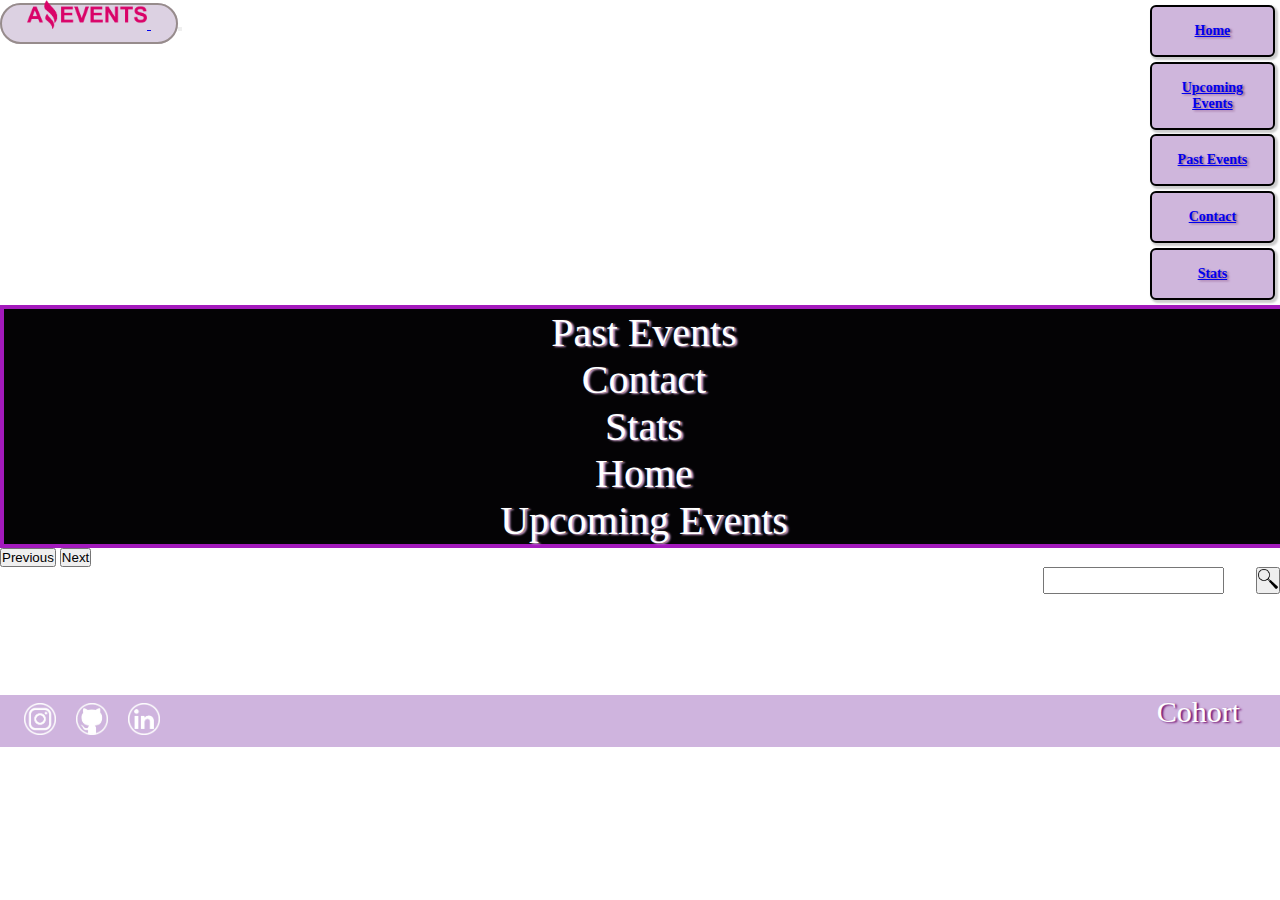
<file: index.html>
<!DOCTYPE html>
<html lang="en">
    <head>
        <meta charset="UTF-8">
        <meta http-equiv="X-UA-Compatible" content="IE=edge">
        <meta name="viewport" content="width=device-width, initial-scale=1.0">
        <title>A-Events</title>
        <link rel="icon" type="image/x-icon" href="./assets/images/favicon.png">
        <link href="https://cdn.jsdelivr.net/npm/bootstrap@5.3.0-alpha1/dist/css/bootstrap.min.css" rel="stylesheet" integrity="sha384-GLhlTQ8iRABdZLl6O3oVMWSktQOp6b7In1Zl3/Jr59b6EGGoI1aFkw7cmDA6j6gD" crossorigin="anonymous">
        <link rel="stylesheet" href="./assets/style/main.css">
    </head>

    
    <body>
      <header>
        <nav class="navbar navbar-expand-lg bg-body-tertiary">
          
          <div class="container-fluid">
            <a class="navbar-brand" href="#">
              <img src="./assets/images/LogoAmazingEvents.png" alt="logoamazing" class="imglogo">
            </a>
            <button class="navbar-toggler" type="button" data-bs-toggle="collapse" data-bs-target="#navbarNavAltMarkup" aria-controls="navbarNavAltMarkup" aria-expanded="false" aria-label="Toggle navigation">
              <span class="navbar-toggler-icon"></span>
            </button>
          </div>

          <div class="collapse navbar-collapse" id="navbarNavAltMarkup">
            <div class="navbar-nav">
              <a class="nav-link active" aria-current="page" href="index.html">Home</a>
              <a class="nav-link" href="upcoming.html">Upcoming Events</a>
              <a class="nav-link" href="past.html">Past Events</a>
              <a class="nav-link" href="contact.html">Contact</a>
              <a class="nav-link" href="stats.html">Stats</a>
            </div>
          </div>
        
        </nav>

        <div id="carouselExampleControlsNoTouching" class="carousel slide" data-bs-touch="false">
          <div class="carousel-inner">
            <div class="carousel-item active">
              <p class="d-block w-100">Past Events</p>
            </div>
            <div class="carousel-item">
              <p class="d-block w-100">Contact</p>
            </div>
            <div class="carousel-item">
              <p class="d-block w-100">Stats</p>
            </div>
            <div class="carousel-item">
            <p class="d-block w-100">Home</p>
        </div>
        <div class="carousel-item">
          <p class="d-block w-100">Upcoming Events</p>
        </div>
          </div>
          <button class="carousel-control-prev" type="button" data-bs-target="#carouselExampleControlsNoTouching" data-bs-slide="prev">
            <span class="carousel-control-prev-icon" aria-hidden="true"></span>
            <span class="visually-hidden">Previous</span>
          </button>
          <button class="carousel-control-next" type="button" data-bs-target="#carouselExampleControlsNoTouching" data-bs-slide="next">
            <span class="carousel-control-next-icon" aria-hidden="true"></span>
            <span class="visually-hidden">Next</span>
          </button>
        </div>

        <nav class="navbar bg-body-tertiary">
          <div class="cat" id="cate">
            
                 </div>
  
          
            <div class="search">
              <form class="d-flex lupita" role="search">
                <input class="form-control me-2" id="barra" type="search" placeholder="" aria-label="Search">
                <button class="btn btn-outline-success" type="submit">
                  <img src="./assets/images/lupa.png" class="lupa" alt="sear">
                </button>
              </form>
            </div>
          </nav>

      </header>

      <main class="contain1" id="mainindex">
        <div class="row">
          <div class="d-flex" id="nuevo">

          </div>
        </div>
      </main>  
    <footer>

        <div class="foot">
        <img src="./assets/images/ig.png" class="ig" alt="instagram">
        <img src="./assets/images/github.png" class="ig" alt="github">
        <img src="./assets/images/linkedin.png" class="ig" alt="linkedin">
        </div>

        <div class="cohor">
          <p>
            Cohort
          </p>
        </div>
      </footer>
      


        <script src="https://cdn.jsdelivr.net/npm/bootstrap@5.3.0-alpha1/dist/js/bootstrap.bundle.min.js" integrity="sha384-w76AqPfDkMBDXo30jS1Sgez6pr3x5MlQ1ZAGC+nuZB+EYdgRZgiwxhTBTkF7CXvN" crossorigin="anonymous"></script>
        <script src="./home.js"></script>
        <script src="./details.js"></script>
       
    
    
    </body>
    </html>
</file>
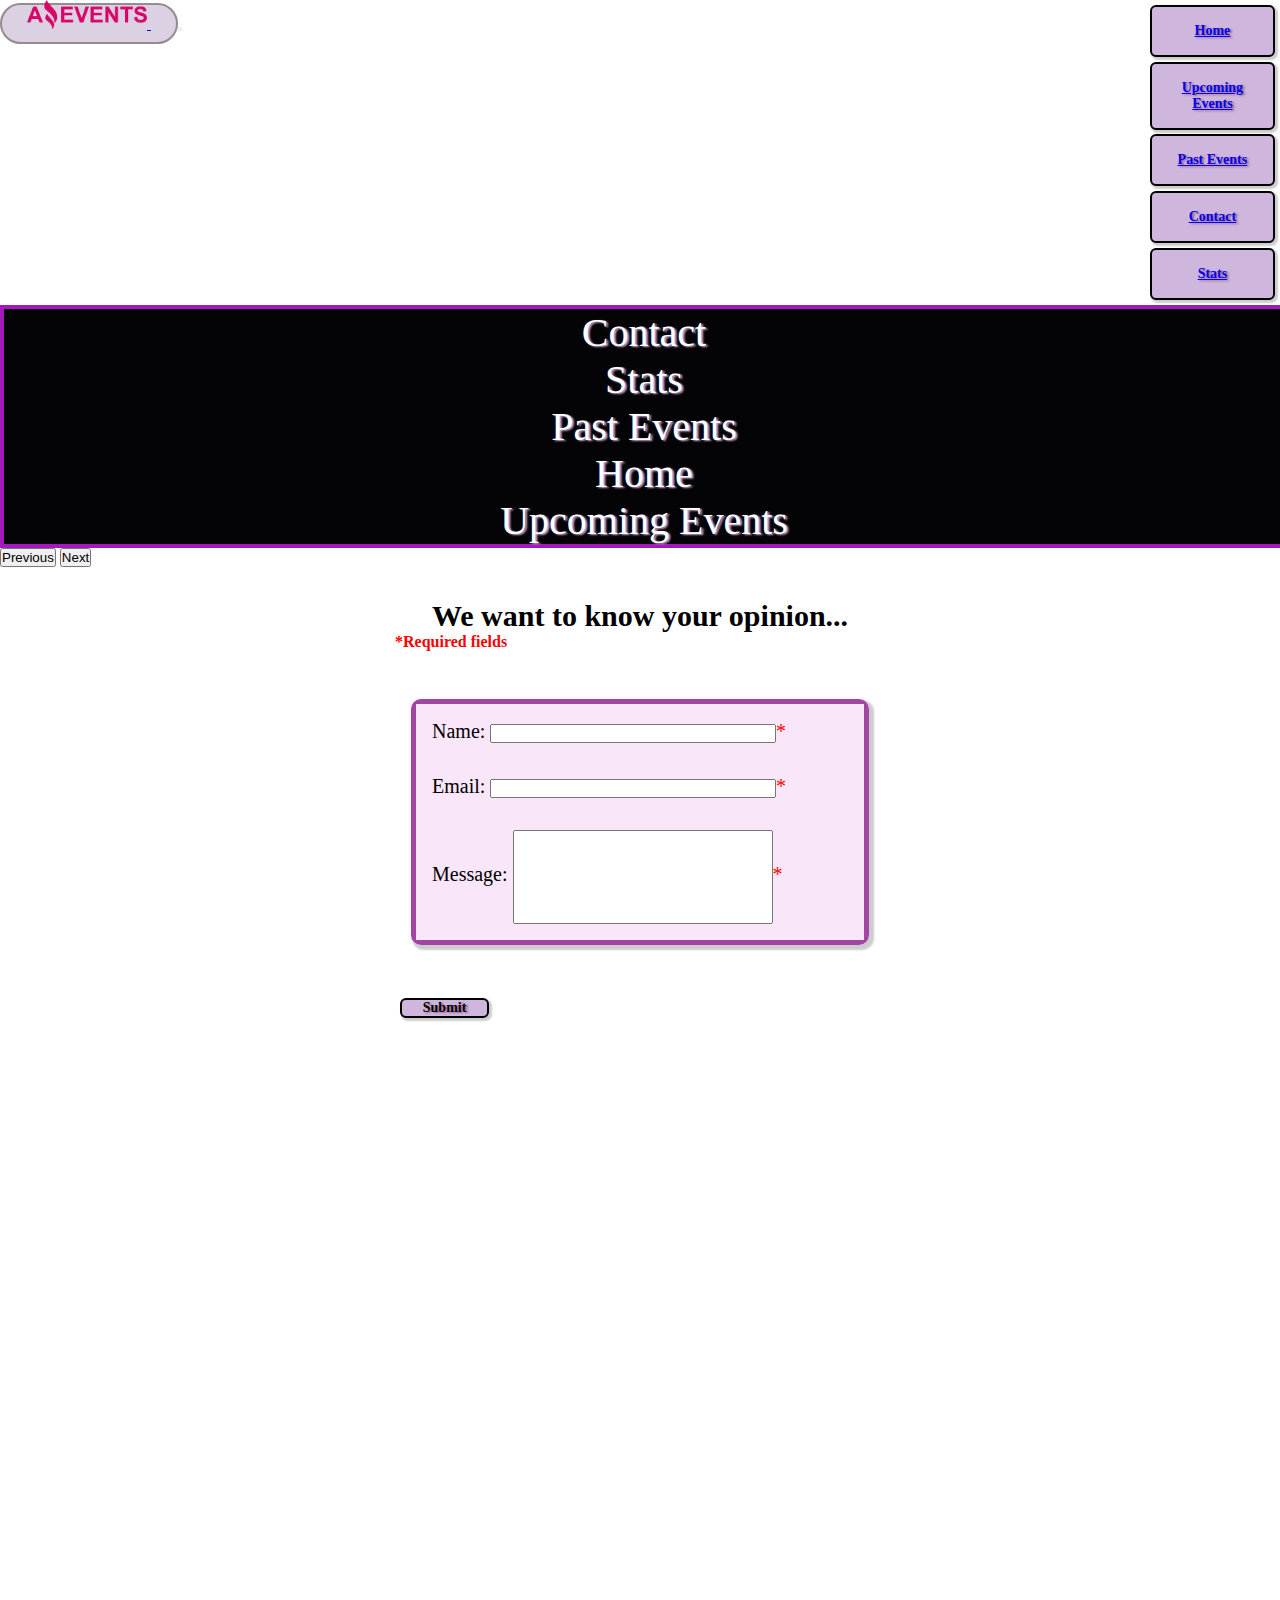
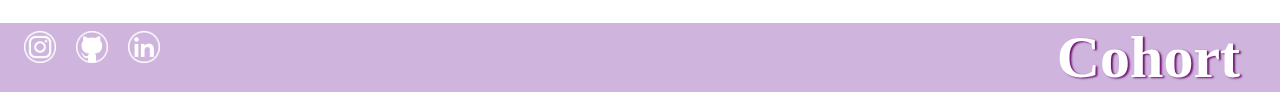
<file: contact.html>
<!DOCTYPE html>
<html lang="en">
    <head>
        <meta charset="UTF-8">
        <meta http-equiv="X-UA-Compatible" content="IE=edge">
        <meta name="viewport" content="width=device-width, initial-scale=1.0">
        <title>A-Events</title>
        <link rel="icon" type="image/x-icon" href="./assets/images/favicon.png">
        <link href="https://cdn.jsdelivr.net/npm/bootstrap@5.3.0-alpha1/dist/css/bootstrap.min.css" rel="stylesheet" integrity="sha384-GLhlTQ8iRABdZLl6O3oVMWSktQOp6b7In1Zl3/Jr59b6EGGoI1aFkw7cmDA6j6gD" crossorigin="anonymous">
        <link rel="stylesheet" href="./assets/style/main.css">
    </head>

    <body>
        
      <header>
        <nav class="navbar navbar-expand-lg bg-body-tertiary">
          
          <div class="container-fluid">
            <a class="navbar-brand" href="#">
              <img src="./assets/images/LogoAmazingEvents.png" alt="logoamazing" class="imglogo">
            </a>
            <button class="navbar-toggler" type="button" data-bs-toggle="collapse" data-bs-target="#navbarNavAltMarkup" aria-controls="navbarNavAltMarkup" aria-expanded="false" aria-label="Toggle navigation">
              <span class="navbar-toggler-icon"></span>
            </button>
          </div>

          <div class="collapse navbar-collapse" id="navbarNavAltMarkup">
            <div class="navbar-nav">
              <a class="nav-link active" aria-current="page" href="index.html">Home</a>
              <a class="nav-link" href="upcoming.html">Upcoming Events</a>
              <a class="nav-link" href="past.html">Past Events</a>
              <a class="nav-link" href="contact.html">Contact</a>
              <a class="nav-link" href="stats.html">Stats</a>
            </div>
          </div>
        
        </nav>

        <div id="carouselExampleControlsNoTouching" class="carousel slide" data-bs-touch="false">
          <div class="carousel-inner">
            <div class="carousel-item active">
              <p class="d-block w-100">Contact</p>
            </div>
            <div class="carousel-item">
              <p class="d-block w-100">Stats</p>
            </div>
            <div class="carousel-item">
                
              <p class="d-block w-100">Past Events</p>
            </div>
            <div class="carousel-item">
                <p class="d-block w-100">Home</p>
              </div>
              <div class="carousel-item">
                <p class="d-block w-100">Upcoming Events</p>
              </div>
          </div>
          <button class="carousel-control-prev" type="button" data-bs-target="#carouselExampleControlsNoTouching" data-bs-slide="prev">
            <span class="carousel-control-prev-icon" aria-hidden="true"></span>
            <span class="visually-hidden">Previous</span>
          </button>
          <button class="carousel-control-next" type="button" data-bs-target="#carouselExampleControlsNoTouching" data-bs-slide="next">
            <span class="carousel-control-next-icon" aria-hidden="true"></span>
            <span class="visually-hidden">Next</span>
          </button>
        </div>
    </header>

              
             
    <h1 class="opinion"><b>We want to know your opinion...</b></h1>
    <form class="contain" action="./show_data.html">
        <div>
            <p class="req"><b>*Required fields</b></p> 
        </div>
        <div class="ro">
            <div class="mb-3">
                <label>
                    Name:
                    <input class="nym" name="Apellido" type="text" required><span style="color:red">*</span>
                </label><br>
            </div>
            <div class="mb-3">
                <label>
                    Email: 
                    <input class="nym" name="Dirección" type="email" required><span style="color:red">*</span>
                </label><br>
            </div>
            <div class="mb-3">
                <label>
                    Message: <input class="msj" name="mensaje" type="text" required><span style="color:red">*</span>
                </label>
            </div>

        </div>
        <input id="boton" type="submit" class="b">

    </form>

</body>
<footer>
    
        <div class="foot">
        <img src="./assets/images/ig.png" class="ig" alt="instagram">
        <img src="./assets/images/github.png" class="ig" alt="github">
        <img src="./assets/images/linkedin.png" class="ig" alt="linkedin">
        </div>

        <div class="cohor">
          <h1>
            Cohort
          </h1>
        </div>

        
</footer>
      



        <script src="https://cdn.jsdelivr.net/npm/bootstrap@5.3.0-alpha1/dist/js/bootstrap.bundle.min.js" integrity="sha384-w76AqPfDkMBDXo30jS1Sgez6pr3x5MlQ1ZAGC+nuZB+EYdgRZgiwxhTBTkF7CXvN" crossorigin="anonymous"></script>
    
    
    </html>
</file>
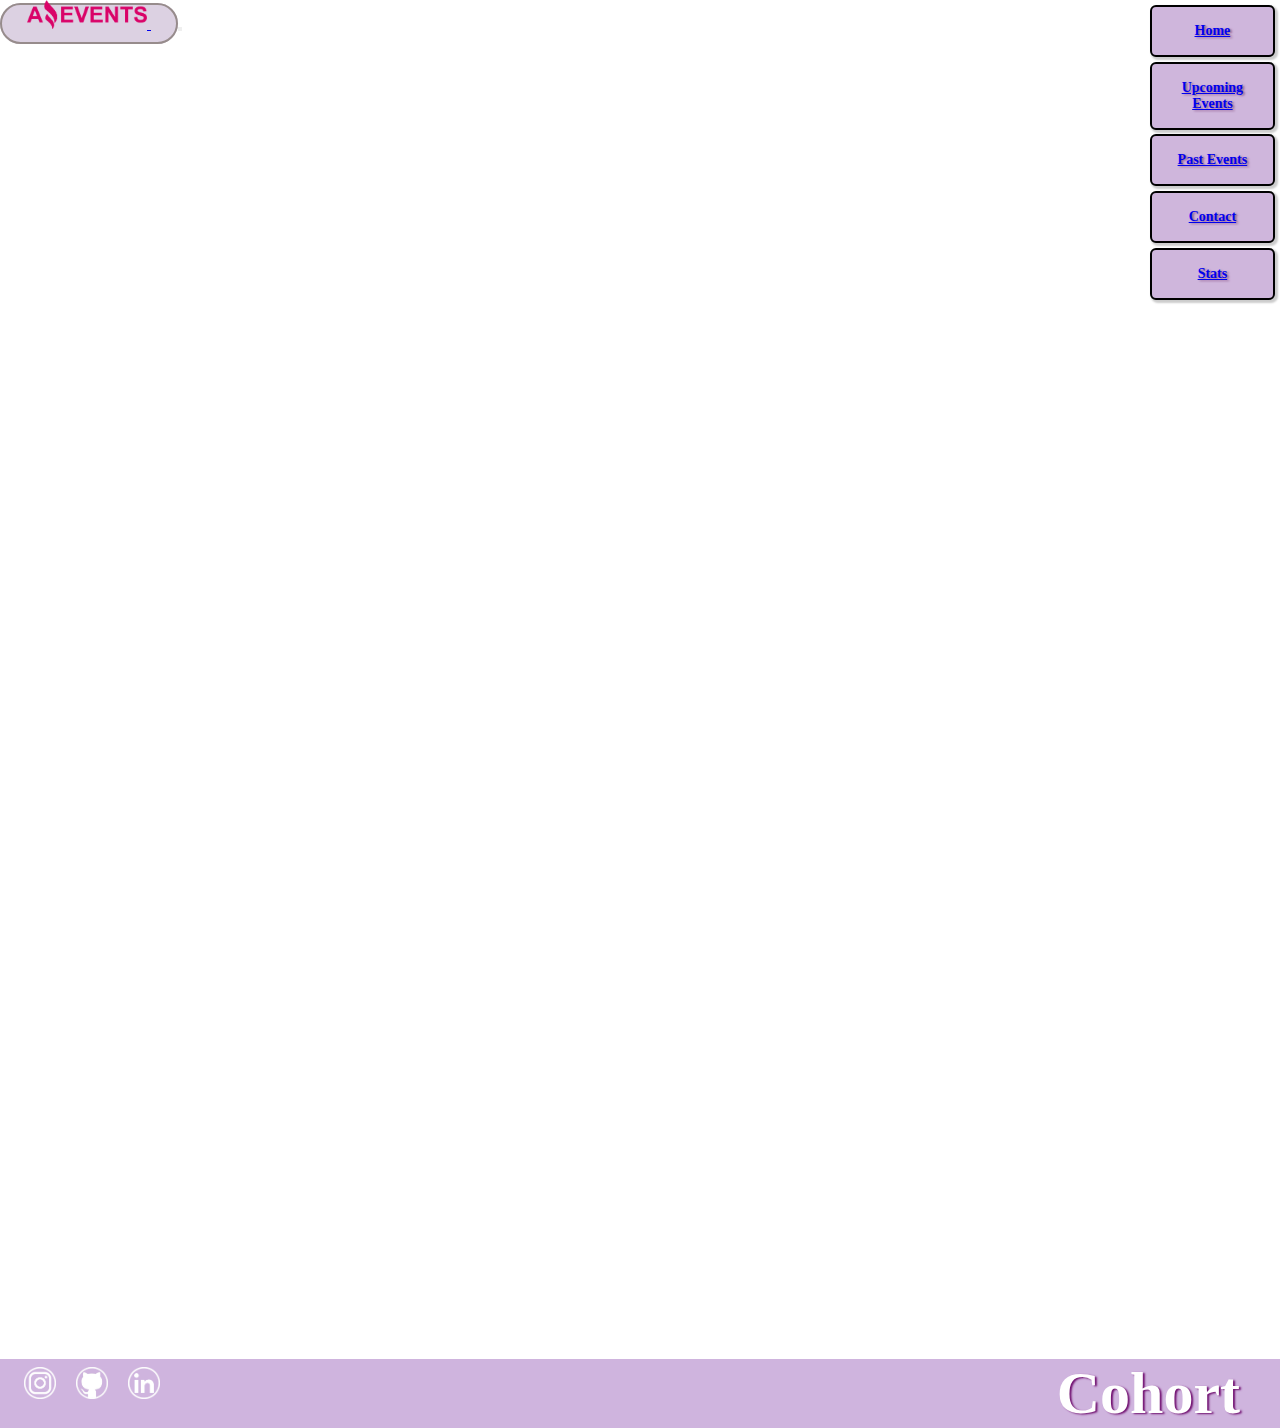
<file: details.html>
<!DOCTYPE html>
<html lang="en">
    <head>
        <meta charset="UTF-8">
        <meta http-equiv="X-UA-Compatible" content="IE=edge">
        <meta name="viewport" content="width=device-width, initial-scale=1.0">
        <title>A-Events</title>
        <link rel="icon" type="image/x-icon" href="./assets/images/favicon.png">
        <link href="https://cdn.jsdelivr.net/npm/bootstrap@5.3.0-alpha1/dist/css/bootstrap.min.css" rel="stylesheet" integrity="sha384-GLhlTQ8iRABdZLl6O3oVMWSktQOp6b7In1Zl3/Jr59b6EGGoI1aFkw7cmDA6j6gD" crossorigin="anonymous">
        <link rel="stylesheet" href="./assets/style/main.css">
    </head>

    <body>
        
      <header>
        <nav class="navbar navbar-expand-lg bg-body-tertiary">
          
          <div class="container-fluid">
            <a class="navbar-brand" href="#">
              <img src="./assets/images/LogoAmazingEvents.png" class="imglogo" alt="dos">
            </a>
            <button class="navbar-toggler" type="button" data-bs-toggle="collapse" data-bs-target="#navbarNavAltMarkup" aria-controls="navbarNavAltMarkup" aria-expanded="false" aria-label="Toggle navigation">
              <span class="navbar-toggler-icon"></span>
            </button>
          </div>

          <div class="collapse navbar-collapse" id="navbarNavAltMarkup">
            <div class="navbar-nav">
              <a class="nav-link active" aria-current="page" href="index.html">Home</a>
              <a class="nav-link" href="upcoming.html">Upcoming Events</a>
              <a class="nav-link" href="past.html">Past Events</a>
              <a class="nav-link" href="contact.html">Contact</a>
              <a class="nav-link" href="stats.html">Stats</a>
            </div>
          </div>
        
        </nav>


      </header>

      <main class="contain" id="dif">
        
       
    </main>

    <footer>
        
        <div class="foot">
        <img src="./assets/images/ig.png" class="ig" alt="instagram">
        <img src="./assets/images/github.png" class="ig" alt="github">
        <img src="./assets/images/linkedin.png" class="ig" alt="linkedin">
        </div>

        <div class="cohor">
          <h1>
            Cohort
          </h1>
        </div>

        
      </footer>
      



        <script src="https://cdn.jsdelivr.net/npm/bootstrap@5.3.0-alpha1/dist/js/bootstrap.bundle.min.js" integrity="sha384-w76AqPfDkMBDXo30jS1Sgez6pr3x5MlQ1ZAGC+nuZB+EYdgRZgiwxhTBTkF7CXvN" crossorigin="anonymous"></script>
       
        <script src="./details.js"></script>
        

    </body>
    </html>
</file>
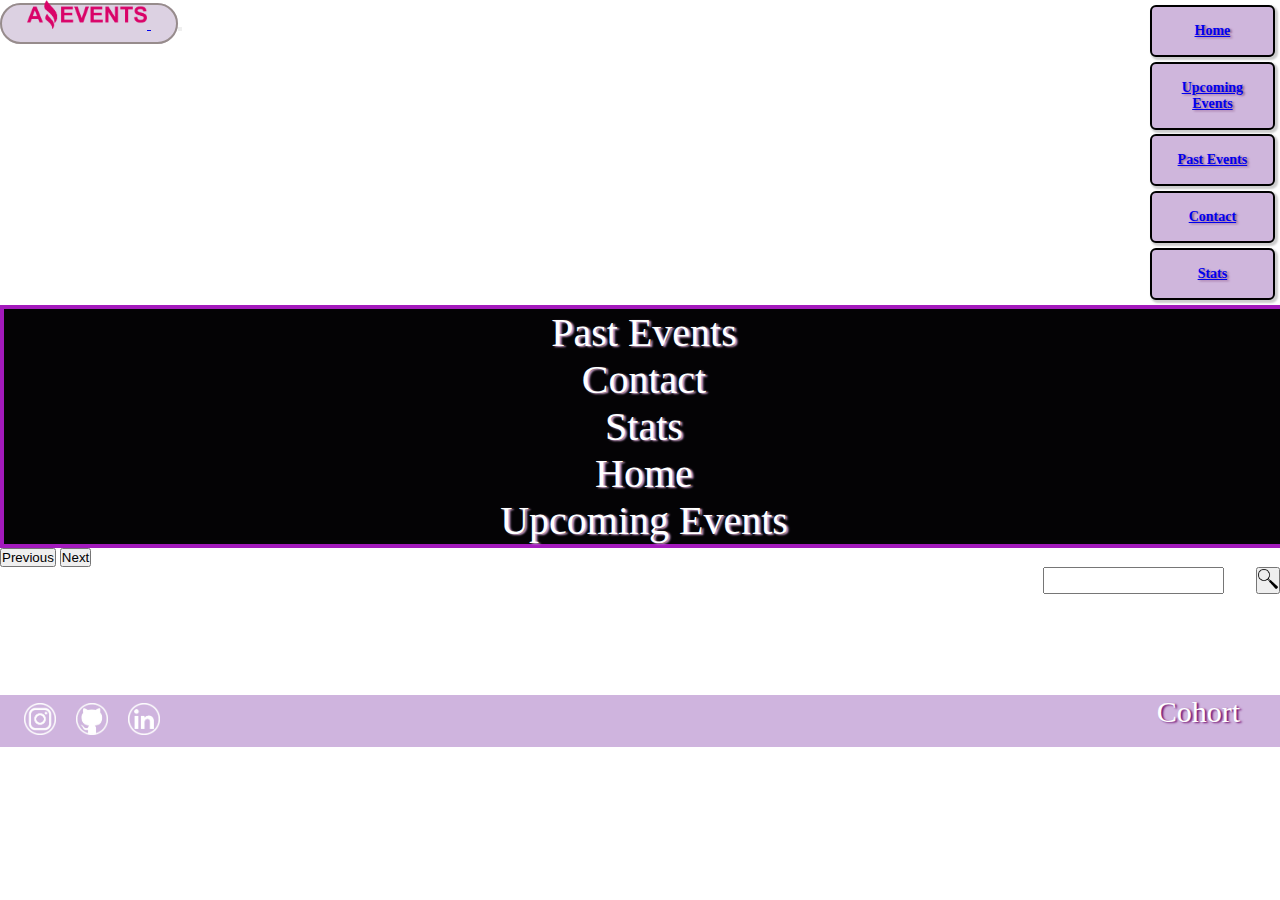
<file: past.html>
<!DOCTYPE html>
<html lang="en">
    <head>
        <meta charset="UTF-8">
        <meta http-equiv="X-UA-Compatible" content="IE=edge">
        <meta name="viewport" content="width=device-width, initial-scale=1.0">
        <title>A-Events</title>
        <link rel="icon" type="image/x-icon" href="./assets/images/favicon.png">
        <link href="https://cdn.jsdelivr.net/npm/bootstrap@5.3.0-alpha1/dist/css/bootstrap.min.css" rel="stylesheet" integrity="sha384-GLhlTQ8iRABdZLl6O3oVMWSktQOp6b7In1Zl3/Jr59b6EGGoI1aFkw7cmDA6j6gD" crossorigin="anonymous">
        <link rel="stylesheet" href="./assets/style/main.css">
    </head>

    <body>
      <header>
        <nav class="navbar navbar-expand-lg bg-body-tertiary">
          
          <div class="container-fluid">
            <a class="navbar-brand" href="#">
              <img src="./assets/images/LogoAmazingEvents.png" alt="logoamazing" class="imglogo">
            </a>
            <button class="navbar-toggler" type="button" data-bs-toggle="collapse" data-bs-target="#navbarNavAltMarkup" aria-controls="navbarNavAltMarkup" aria-expanded="false" aria-label="Toggle navigation">
              <span class="navbar-toggler-icon"></span>
            </button>
          </div>

          <div class="collapse navbar-collapse" id="navbarNavAltMarkup">
            <div class="navbar-nav">
              <a class="nav-link active" aria-current="page" href="index.html">Home</a>
              <a class="nav-link" href="upcoming.html">Upcoming Events</a>
              <a class="nav-link" href="past.html">Past Events</a>
              <a class="nav-link" href="contact.html">Contact</a>
              <a class="nav-link" href="stats.html">Stats</a>
            </div>
          </div>
        
        </nav>

        <div id="carouselExampleControlsNoTouching" class="carousel slide" data-bs-touch="false">
          <div class="carousel-inner">
            <div class="carousel-item active">
              <p class="d-block w-100">Past Events</p>
            </div>
            <div class="carousel-item">
              <p class="d-block w-100">Contact</p>
            </div>
            <div class="carousel-item">
              <p class="d-block w-100">Stats</p>
            </div>
            <div class="carousel-item">
            <p class="d-block w-100">Home</p>
        </div>
        <div class="carousel-item">
          <p class="d-block w-100">Upcoming Events</p>
        </div>
          </div>
          <button class="carousel-control-prev" type="button" data-bs-target="#carouselExampleControlsNoTouching" data-bs-slide="prev">
            <span class="carousel-control-prev-icon" aria-hidden="true"></span>
            <span class="visually-hidden">Previous</span>
          </button>
          <button class="carousel-control-next" type="button" data-bs-target="#carouselExampleControlsNoTouching" data-bs-slide="next">
            <span class="carousel-control-next-icon" aria-hidden="true"></span>
            <span class="visually-hidden">Next</span>
          </button>
        </div>

        <nav class="navbar bg-body-tertiary">
          <div class="cat" id="cate">
            
                 </div>
  
          
            <div class="search">
              <form class="d-flex lupita" role="search">
                <input class="form-control me-2" id="barra" type="search" placeholder="" aria-label="Search">
                <button class="btn btn-outline-success" type="submit">
                  <img src="./assets/images/lupa.png" class="lupa" alt="sear">
                </button>
              </form>
            </div>
          </nav>

      </header>

      <main class="contain1" id="mainindex">
        <div class="row">
          <div class="d-flex" id="nuevo">

          </div>
        </div>
      </main>  
    <footer>

        <div class="foot">
        <img src="./assets/images/ig.png" class="ig" alt="instagram">
        <img src="./assets/images/github.png" class="ig" alt="github">
        <img src="./assets/images/linkedin.png" class="ig" alt="linkedin">
        </div>

        <div class="cohor">
          <p>
            Cohort
          </p>
        </div>
      </footer>
      



        <script src="https://cdn.jsdelivr.net/npm/bootstrap@5.3.0-alpha1/dist/js/bootstrap.bundle.min.js" integrity="sha384-w76AqPfDkMBDXo30jS1Sgez6pr3x5MlQ1ZAGC+nuZB+EYdgRZgiwxhTBTkF7CXvN" crossorigin="anonymous"></script>
        <script src="./details.js"></script>
        <script src="./past.js"></script>
        
    </body>
    </html>
</file>
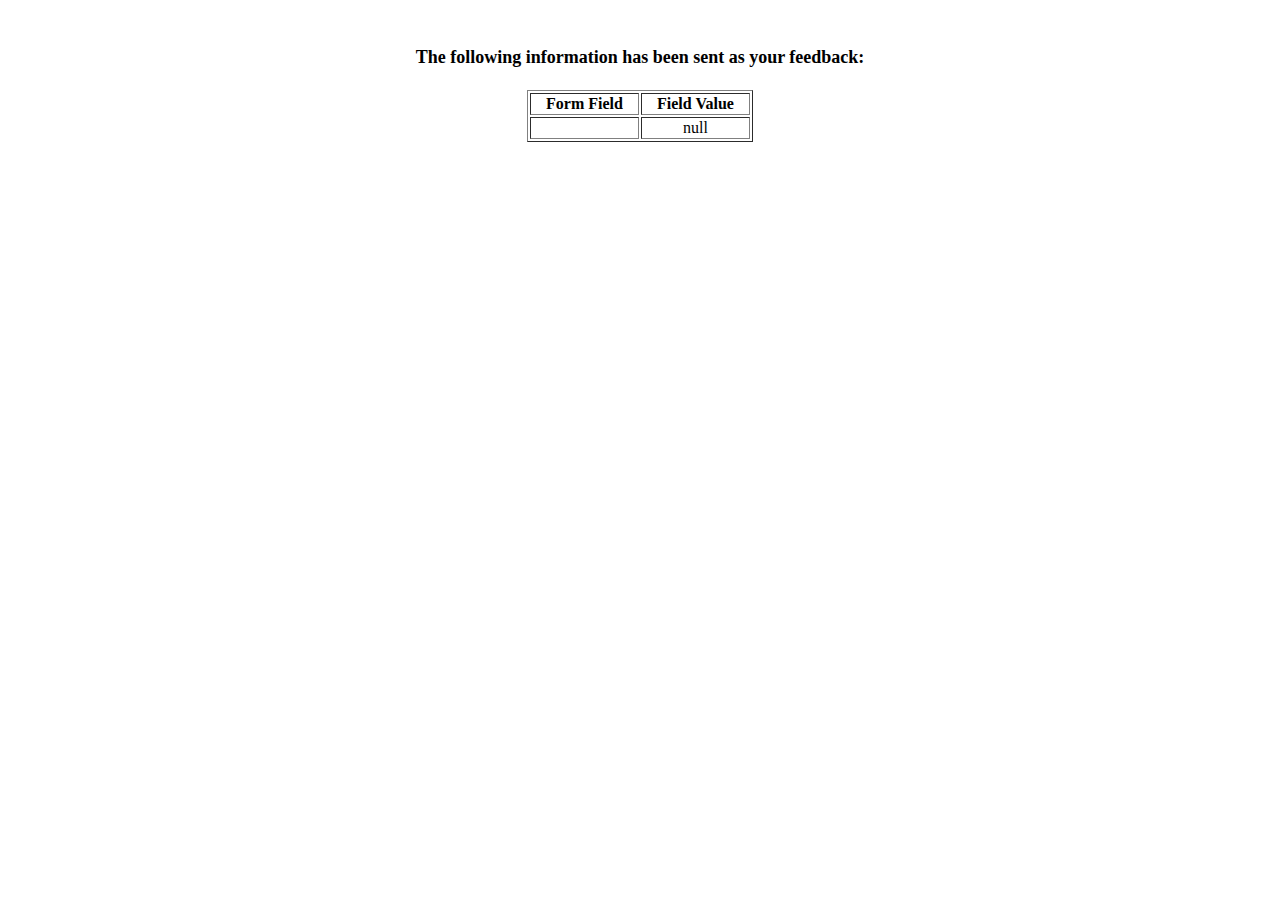
<file: show_data.html>
<html>
<head>
<title>Feedback Sent</title>
</head>
<body>
<p align=center>&nbsp;</p>
<h1 align=center><font size="+1">The following information has been sent as your
  feedback:</font></h1>

<table border="1" align=center width="226">
  <tr>
    <th align="center">Form Field</th>
    <th align="center">Field Value</th>
  </tr>

<script language="javascript">
var args = location.search.substr(1).split('&');
for (var i = 0; i < args.length; ++i) {
  var parts = args[i].split('=');
  if (parts != null) {
    var field = parts[0];
    var value = parts[1];
    if (value == null) {
      value = "null"
    }
    else {
      value = '"' + unescape(value.replace(/\+/g, ' ')) + '"';
    }

    document.writeln('<tr><td align="center">' + field + '</td>');
    document.writeln('<td align="center">' + value + '</td></tr>');
  }
}
</script>

<noscript>
<tr><td>
<p>You need to turn on Javascript in your browser.</p>

<p>In Microsoft Internet Explorer 4 or greater:</p>
<ul>
<li>From the "Tools" menu (in IE 4, it's the "View" menu), select "Internet Options".</li>
<li>Click on the "Security" tab.</li>
<li>Click on the "Custom Level" button. (In IE 4, select "Custom"
and then click on "Settings...".)</li>
<li>Under "Active scripting" make sure "Enable" is selected.</li>
</ul>

<p>In Netscape version 4 or greater:</p>
<ul>
<li>From the <b>Edit</b> menu, select <b>Preferences</b>.</li>
<li>In the <b>Category</b> list on the left, click on the word "Advanced".</li>
<li>In the panel on the right, make sure "Enable JavaScript" is checked.</li>
<li>Click the <b>OK</b> button.</li>
</ul>

</td></tr>
</noscript>

</table>
</body>
</html>
</file>
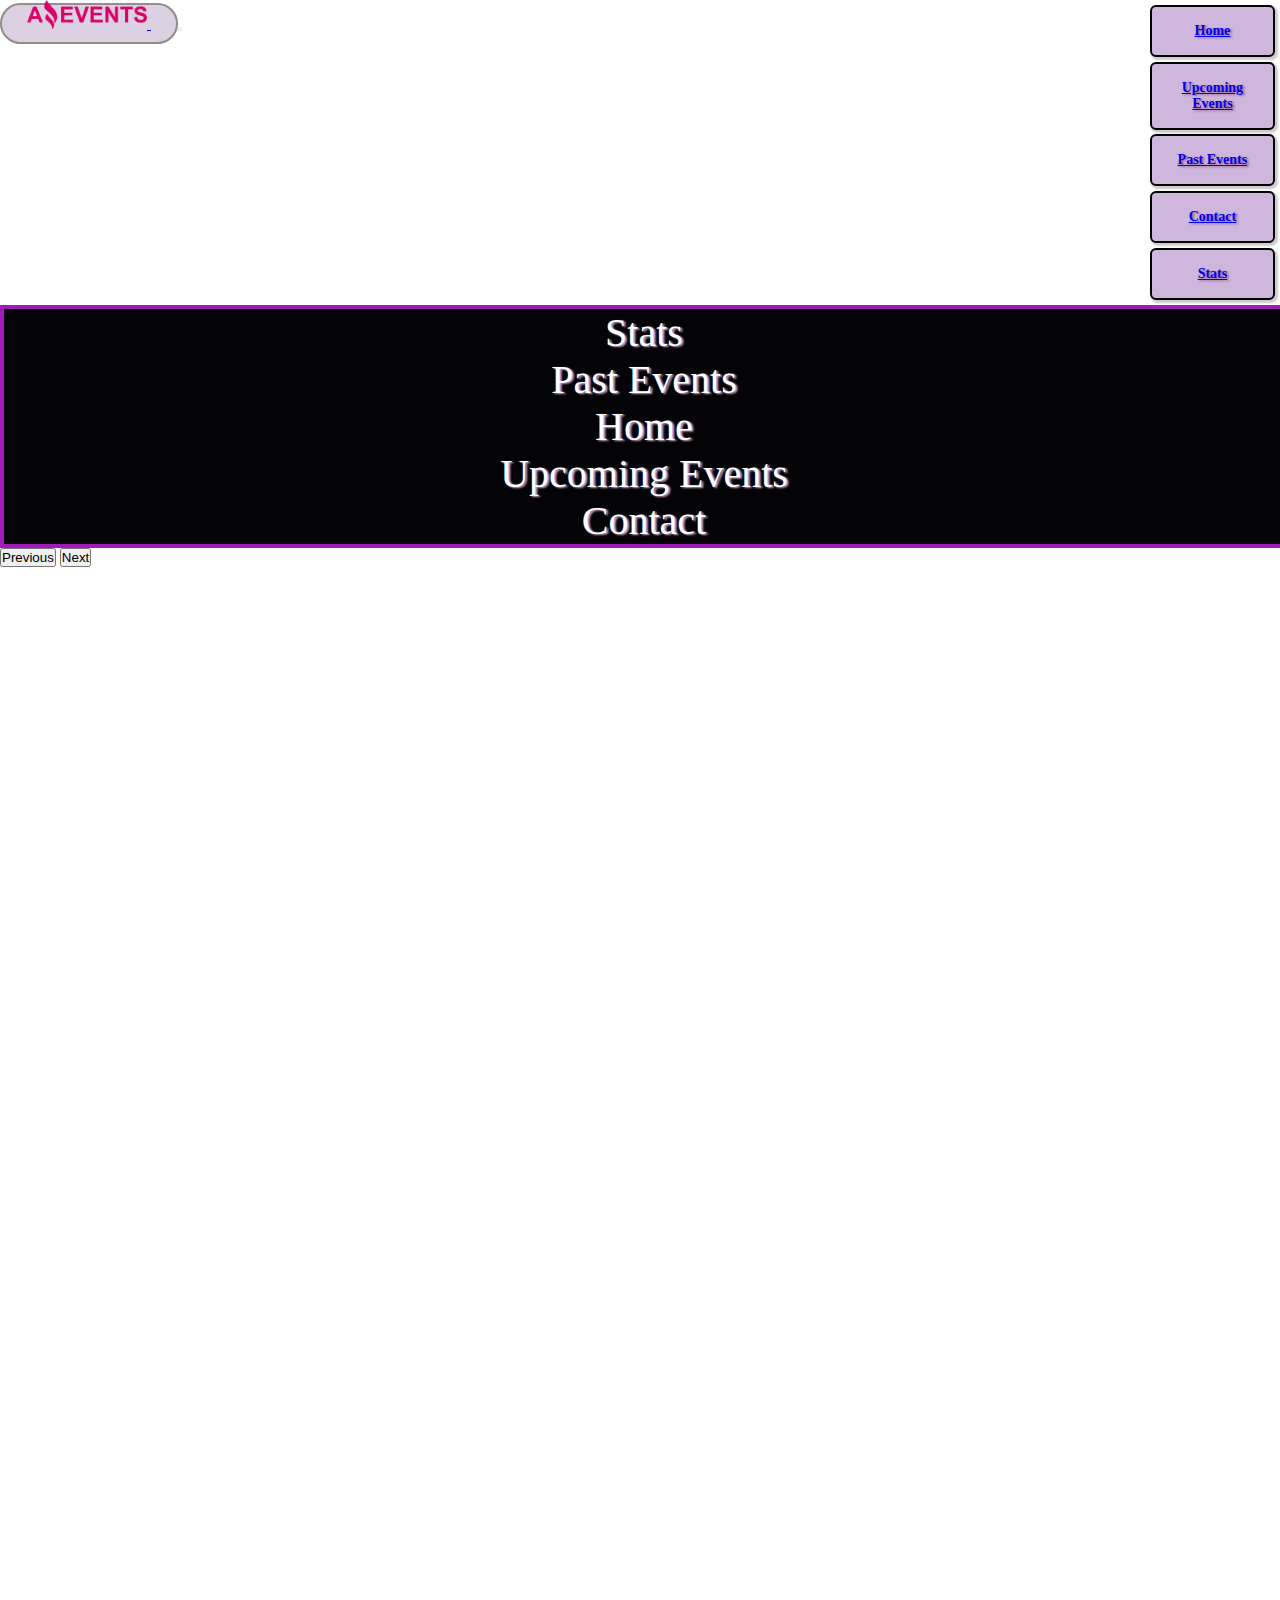
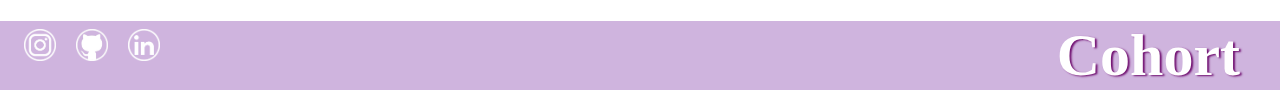
<file: stats.html>
<!DOCTYPE html>
<html lang="en">
    <head>
        <meta charset="UTF-8">
        <meta http-equiv="X-UA-Compatible" content="IE=edge">
        <meta name="viewport" content="width=device-width, initial-scale=1.0">
        <title>A-Events</title>
        <link rel="icon" type="image/x-icon" href="./assets/images/favicon.png">
        <link href="https://cdn.jsdelivr.net/npm/bootstrap@5.3.0-alpha1/dist/css/bootstrap.min.css" rel="stylesheet" integrity="sha384-GLhlTQ8iRABdZLl6O3oVMWSktQOp6b7In1Zl3/Jr59b6EGGoI1aFkw7cmDA6j6gD" crossorigin="anonymous">
        <link rel="stylesheet" href="./assets/style/main.css">
    </head>

    <body>
        
      <header>
        <nav class="navbar navbar-expand-lg bg-body-tertiary">
          
          <div class="container-fluid">
            <a class="navbar-brand" href="#">
              <img src="./assets/images/LogoAmazingEvents.png" alt="amazing" class="imglogo">
            </a>
            <button class="navbar-toggler" type="button" data-bs-toggle="collapse" data-bs-target="#navbarNavAltMarkup" aria-controls="navbarNavAltMarkup" aria-expanded="false" aria-label="Toggle navigation">
              <span class="navbar-toggler-icon"></span>
            </button>
          </div>

          <div class="collapse navbar-collapse" id="navbarNavAltMarkup">
            <div class="navbar-nav">
              <a class="nav-link active" aria-current="page" href="index.html">Home</a>
              <a class="nav-link" href="upcoming.html">Upcoming Events</a>
              <a class="nav-link" href="past.html">Past Events</a>
              <a class="nav-link" href="contact.html">Contact</a>
              <a class="nav-link" href="stats.html">Stats</a>
            </div>
          </div>
        
        </nav>

        <div id="carouselExampleControlsNoTouching" class="carousel slide" data-bs-touch="false">
          <div class="carousel-inner">
            <div class="carousel-item active">
                <p class="d-block w-100">Stats</p>
              </div>
              <div class="carousel-item">
                  
                <p class="d-block w-100">Past Events</p>
              </div>
            <div class="carousel-item">
              <p class="d-block w-100">Home</p>
            </div>
            <div class="carousel-item">
              <p class="d-block w-100">Upcoming Events</p>
            </div>
            <div class="carousel-item">
              <p class="d-block w-100">Contact</p>
            </div>
            
          </div>
          <button class="carousel-control-prev" type="button" data-bs-target="#carouselExampleControlsNoTouching" data-bs-slide="prev">
            <span class="carousel-control-prev-icon" aria-hidden="true"></span>
            <span class="visually-hidden">Previous</span>
          </button>
          <button class="carousel-control-next" type="button" data-bs-target="#carouselExampleControlsNoTouching" data-bs-slide="next">
            <span class="carousel-control-next-icon" aria-hidden="true"></span>
            <span class="visually-hidden">Next</span>
          </button>
        </div>

       

      </header>

      <main class="contain">
        <div class="tit" id="tabla">
        
        
        </div>

        </main>
      <footer>
        
        <div class="foot">
        <img src="./assets/images/ig.png" class="ig" alt="instagram">
        <img src="./assets/images/github.png" class="ig" alt="github">
        <img src="./assets/images/linkedin.png" class="ig" alt="linkedin">
        </div>

        <div class="cohor">
          <h1>
            Cohort
          </h1>
        </div>

        
      </footer>
      



        <script src="https://cdn.jsdelivr.net/npm/bootstrap@5.3.0-alpha1/dist/js/bootstrap.bundle.min.js" integrity="sha384-w76AqPfDkMBDXo30jS1Sgez6pr3x5MlQ1ZAGC+nuZB+EYdgRZgiwxhTBTkF7CXvN" crossorigin="anonymous"></script>
        
        <script src="./stats.js"></script>
    </body>
    </html>
</file>
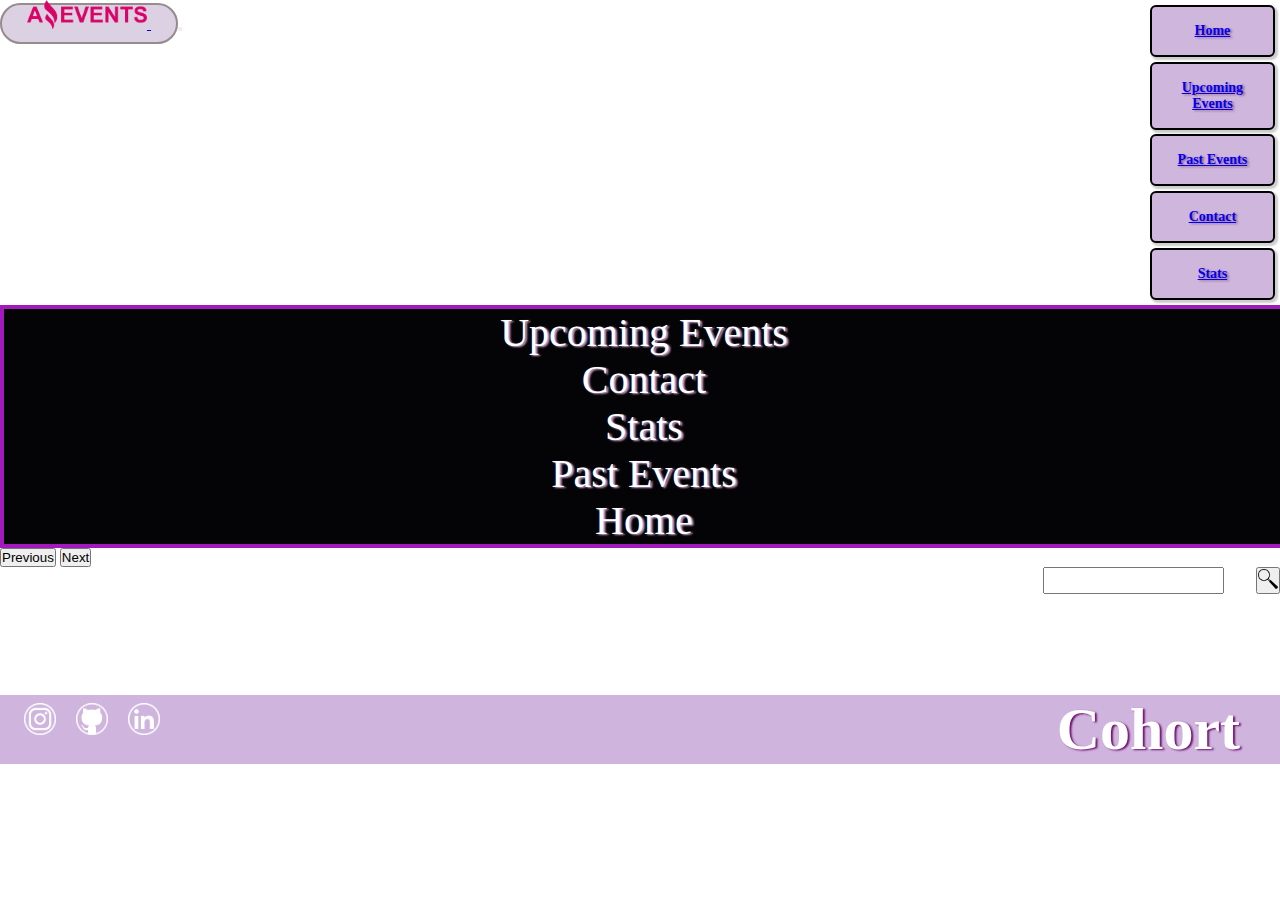
<file: upcoming.html>
<!DOCTYPE html>
<html lang="en">
    <head>
        <meta charset="UTF-8">
        <meta http-equiv="X-UA-Compatible" content="IE=edge">
        <meta name="viewport" content="width=device-width, initial-scale=1.0">
        <title>A-Events</title>
        <link rel="icon" type="image/x-icon" href="./assets/images/favicon.png">
        <link href="https://cdn.jsdelivr.net/npm/bootstrap@5.3.0-alpha1/dist/css/bootstrap.min.css" rel="stylesheet" integrity="sha384-GLhlTQ8iRABdZLl6O3oVMWSktQOp6b7In1Zl3/Jr59b6EGGoI1aFkw7cmDA6j6gD" crossorigin="anonymous">
        <link rel="stylesheet" href="./assets/style/main.css">
    </head>

    <body>
      <header>
        <nav class="navbar navbar-expand-lg bg-body-tertiary">
          
          <div class="container-fluid">
            <a class="navbar-brand" href="#">
              <img src="./assets/images/LogoAmazingEvents.png" alt="amazing" class="imglogo">
            </a>
            <button class="navbar-toggler" type="button" data-bs-toggle="collapse" data-bs-target="#navbarNavAltMarkup" aria-controls="navbarNavAltMarkup" aria-expanded="false" aria-label="Toggle navigation">
              <span class="navbar-toggler-icon"></span>
            </button>
          </div>

          <div class="collapse navbar-collapse" id="navbarNavAltMarkup">
            <div class="navbar-nav">
              <a class="nav-link active" aria-current="page" href="index.html">Home</a>
              <a class="nav-link" href="upcoming.html">Upcoming Events</a>
              <a class="nav-link" href="past.html">Past Events</a>
              <a class="nav-link" href="contact.html">Contact</a>
              <a class="nav-link" href="stats.html">Stats</a>
            </div>
          </div>
        
        </nav>

        <div id="carouselExampleControlsNoTouching" class="carousel slide" data-bs-touch="false">
          <div class="carousel-inner">
            <div class="carousel-item active">
                 
              <p class="d-block w-100">Upcoming Events</p>
            </div>
            <div class="carousel-item">
              <p class="d-block w-100">Contact</p>
            </div>
            <div class="carousel-item">
              <p class="d-block w-100">Stats</p>
            </div>
            <div class="carousel-item">
                
              <p class="d-block w-100">Past Events</p>
            </div>
            <div class="carousel-item">
            <p class="d-block w-100">Home</p>
        </div>
           
          </div>
          <button class="carousel-control-prev" type="button" data-bs-target="#carouselExampleControlsNoTouching" data-bs-slide="prev">
            <span class="carousel-control-prev-icon" aria-hidden="true"></span>
            <span class="visually-hidden">Previous</span>
          </button>
          <button class="carousel-control-next" type="button" data-bs-target="#carouselExampleControlsNoTouching" data-bs-slide="next">
            <span class="carousel-control-next-icon" aria-hidden="true"></span>
            <span class="visually-hidden">Next</span>
          </button>
        </div>

        <nav class="navbar bg-body-tertiary">
          <div class="cat" id="cateup">
         
                </div>

        
          <div class="search">
            <form class="d-flex lupita" role="search">
              <input class="form-control me-2" id="barraup" type="search" placeholder="" aria-label="Search">
              <button class="btn btn-outline-success" type="submit">
                <img src="./assets/images/lupa.png" class="lupa" alt="lupasearch">
              </button>
            </form>
          </div>
        </nav>

      </header>

      <main class="contain1" id="mainindex">
        <div class="row">
          <div class="d-flex" id="nuevoup">

          </div>
        </div>
      </main>

      <footer>
        
        <div class="foot">
        <img src="./assets/images/ig.png" class="ig" alt="instagram">
        <img src="./assets/images/github.png" class="ig" alt="github">
        <img src="./assets/images/linkedin.png" class="ig" alt="linkedin">
        </div>

        <div class="cohor">
          <h1>
            Cohort
          </h1>
        </div>

        
      </footer>
    



        <script src="https://cdn.jsdelivr.net/npm/bootstrap@5.3.0-alpha1/dist/js/bootstrap.bundle.min.js" integrity="sha384-w76AqPfDkMBDXo30jS1Sgez6pr3x5MlQ1ZAGC+nuZB+EYdgRZgiwxhTBTkF7CXvN" crossorigin="anonymous"></script>
        <script src="./details.js"></script>
        <script src="./upcoming.js"></script>

</body>
</html>
</file>
<file: assets/style/main.css>
.nav-link{
    background-color: rgb(207, 182, 220);
    border: 2px solid rgb(0, 0, 0);
    border-radius: 6px;
    border-color: black;
    box-shadow: 2px 2px 2px 1px rgba(0, 0, 0, 0.2);
    width: 7vw;
    margin: 0.3rem;
    font-size: 14px;
    text-align: center;
    font-family: cursive;
    font-weight: bold;
    vertical-align: middle;
    text-shadow: 2px 1px 2px rgb(146, 97, 146);
    align-items: center;
    display: flex;
    justify-content: center;
    
}
table{
    

    display: flex;
    justify-content: center;
    align-items: center;
    text-align: center;
    border-collapse: separate;
    
   
}

.fila{
    height: 2rem;
    background-color: rgb(207, 182, 220);
}

.fila1{
    height: 2rem;
    background-color: rgb(243, 226, 252);
}
th, tr{
    border: 1px solid black;
    width: 20rem;
    height: 1rem;
    background-color: rgb(248, 248, 248);
   
    
   
}
.d-flex {
    display: flex!important;
    flex-wrap: wrap;
    gap : 3rem ;
    justify-content:center;
}

.card{
    border: 0.3rem solid;
    border-color: rgb(157, 107, 203);
    border-radius: 10px;
    box-shadow: 2px 2px 2px 1px rgba(0, 0, 0, 0.2);
    --bs-card-bg: #ecdaff;
    font-size: 13px;
}

.btn-outline-success {
    --bs-btn-color: #87196f;
    --bs-btn-border-color: #671067;
    --bs-btn-active-bg: #a144a2;
    --bs-btn-hover-bg: #a144a2;
    --bs-btn-hover-border-color: #a144a2;
    --bs-btn-active-border-color: #a144a2;
    --bs-btn-disabled-border-color: #a144a2;
}
    
.lupa{
    width: 20px;
    height: 20px;
}

.card-img-top{
    border-radius: 0px;
    width: 230.7px;
    height: 120px;
    
}

.precioyboton{
    display: flex;
    justify-content: space-between;
    flex-wrap: wrap;
    align-content: center;
    align-items: center;
}

.carousel-inner{
    background-color: rgb(4, 3, 5);
    width: 100%;
    border: 4px solid rgb(163, 26, 188);
    font-size: 30px;
    color: white;
    text-align: center;
}
    
.navbar-nav{
    --bs-nav-link-padding-y: 0rem;
}

main{
    margin-top: 2rem;
    margin-bottom: 2rem;
}
.navbar{
    display: flex;
    --bs-navbar-nav-link-padding-x: 0rem;
    justify-content: space-between;
}
.navbar-brand{
    background-color: rgb(220, 209, 226);
    padding: 10px 25px;
    border: 2px solid red;
    border-radius: 50px;
    border-color: rgb(151, 140, 140); 
    text-align: center;
}

a{
    text-align: center;
    padding: 1rem;
}

.imglogo{
    width: 120px;
    
}
.cat{
    margin-left: 5rem;
    font-family: cursive;
    font-size: 13px;
    margin: 2rem;
    gap: 1rem;
    font-weight: bold;
}

.d-block{
    font-family: cursive;
    text-shadow: 2px 1px 2px rgb(214, 170, 214);
    font-size: 40px;
}


footer{
    background-color: rgb(207, 180, 222);
    width: 100vw;
    display: flex;
    position: relative;
    bottom: 0;
    justify-content: space-between;
   
   
}
.fin{
    display: flex;
    flex-wrap: wrap;
}
.foot{
    margin-left: 1rem;
}
.ig{
    
    margin: 0.5rem;
    width: 2rem; 
    height: 2rem;
}

.ro{
    
    width: 35vw;
    border-radius: 10px;
    border: 5px solid #a144a2;
    margin: 1rem;
    box-shadow: 3px 3px 2px 2px rgba(0, 0, 0, 0.2);
   
    
}
.opinion{
    font-size: 30px;
    font-family: cursive;
    text-align: center;
    margin-top: 2rem;

}
.req{
    color: red;
}
.text-center{
    text-align: initial;
}

.b{
    background-color: rgb(207, 182, 220);
    border: 2px solid rgb(0, 0, 0);
    border-radius: 6px;
    border-color: black;
    box-shadow: 2px 2px 2px 1px rgba(0, 0, 0, 0.2);
    width: 7vw;
    margin: 0.3rem;
    font-size: 14px;
    text-align: center;
    font-family: cursive;
    font-weight: bold;
    vertical-align: middle;
    text-shadow: 2px 1px 2px rgb(146, 97, 146);
}

.msj{
    width: 10rem;
    font-family: cursive;
    font-size: 14px;
    width: 20vw;
    height: 10vh;
}
.mb-3{
     
    background-color: #f9e6f9;
    border: #671067;
    margin-bottom: 0rem!important;
    padding: 1rem;
    font-size: 20px;
    font-family: cursive;
}
.nym{
    width: 22vw;
}
.cohor{
    margin-right: 2.5rem;
    font-size: 30px;
    color: rgb(255, 255, 255);
    font-family: cursive;
    text-shadow: 2px 1px 2px rgb(112, 15, 112);
   
}

.ver{
    
    font-family: cursive;
    text-shadow: 2px 2px 3px #f9e6f9;
}
*{
    
    margin: 0;
    padding: 0;
    
}

.btn-secondary {
    --bs-btn-color: #000000;
    --bs-btn-bg: rgb(157, 107, 203);
      font-size: 13px;
   
     --bs-btn-border-color: #671067;
    --bs-btn-active-bg: #4f4c4f;
    --bs-btn-hover-bg: #84239f;
    --bs-btn-hover-border-color: #a144a2;
    --bs-btn-active-border-color: #a144a2;
    --bs-btn-disabled-border-color: #a144a2;
    border: 2px solid rgb(67, 65, 69);
}

.card-text{
    font-size: 12px;
    font-family: cursive;
}
.card-title{
    font-family: cursive;
    font-weight: bold;
    text-shadow: 2px 1px 2px rgb(146, 97, 146);
    font-size: 13px;
}

.precio{
    font-size: 12px;
    font-family: cursive;
}

.titulotarj{
    font-size: 22px;
    font-family: cursive;
    text-decoration: underline;
}


.precio1{
    font-size: 18px;
    font-family: cursive;
}

.form-label{
    font-family: cursive;
    font-weight: bold;
    text-shadow: 2px 1px 2px rgb(167, 140, 167);   
}

.contain{
    display: flex;
    flex-direction: column;
    
    height: 110vh;
    flex-wrap: wrap;
    align-content: space-around;
    gap:2rem;


}

.col{
    margin:2rem;
}
.form1{
    display: flex;
    flex-direction: column;
    justify-content: center;
    height: 70vh;
    align-items: stretch;
    flex-wrap: wrap;

}

.detalle{
    display: flex;
    border: 15px groove rgb(146, 80, 211);
    width: 80vw;
    height: 60vh;
    align-items: center;
    background-color: rgb(233 222 238);
    border-radius: 6px;
    border-color: #84239f;
    box-shadow: 4px 4px 4px 2px rgba(0, 0, 0, 0.2);
    gap:2rem;
    font-size: 20px;
    text-align: center;
    font-family: cursive;
    font-weight: bold;
    vertical-align: middle;
    text-shadow: 2px 1px 2px rgb(146, 97, 146);
}

.figure{
  
    margin: 1rem;
    width: 720px;
   
 
}

.figure2{
  
        margin: 1rem;
        border-radius: 0px;
        width: 500.7px;
        height: 280px;
        
    
   
 
}

.titulo{
    width: 530px;
    height: 300px;
    border: 2px solid #84239f;
    border-width: 8px;
    display: flex;
    flex-wrap: nowrap;
    flex-direction: column;
    align-items: center;
    margin: 1rem;
}


.lupita{

    display: flex!important;
    gap: 2rem;
    justify-content: center;
    flex-wrap: nowrap;
}

@media (max-width: 1122px){
    .card{
        
        width: 100%;
    }
    .contain{
      height: 170vh;
    }


}

@media (max-width: 833px){
    .card{
        
        width: 100%;
    }
    .contain{
      height: 235vh;
    }


}

@media (max-width: 545px){
    .card{
        
        width: 100%;
    }
    .contain{
      height: 345vh;
    }


}





@media (max-width: 992px){
   .nav-link{
    width: 80px;
   }
   
   .navbar-collapse {
    display: flex;
    flex-basis: 100%;
    flex-grow: 1;
    justify-content: flex-end;
}
}


@media (max-width: 775px){
    .detalle{
    flex-wrap: wrap; 
    width: 80vw;
    height: 130vh;
    align-items: center;
    gap:2rem;
    font-size: 20px;}

    .contain{
        height: 135vh;
    }
    .figure2{
  
        margin: 1rem;
        border-radius: 0px;
        width: 500.7px;
        height: 280px;
      }
    
}
</file>
